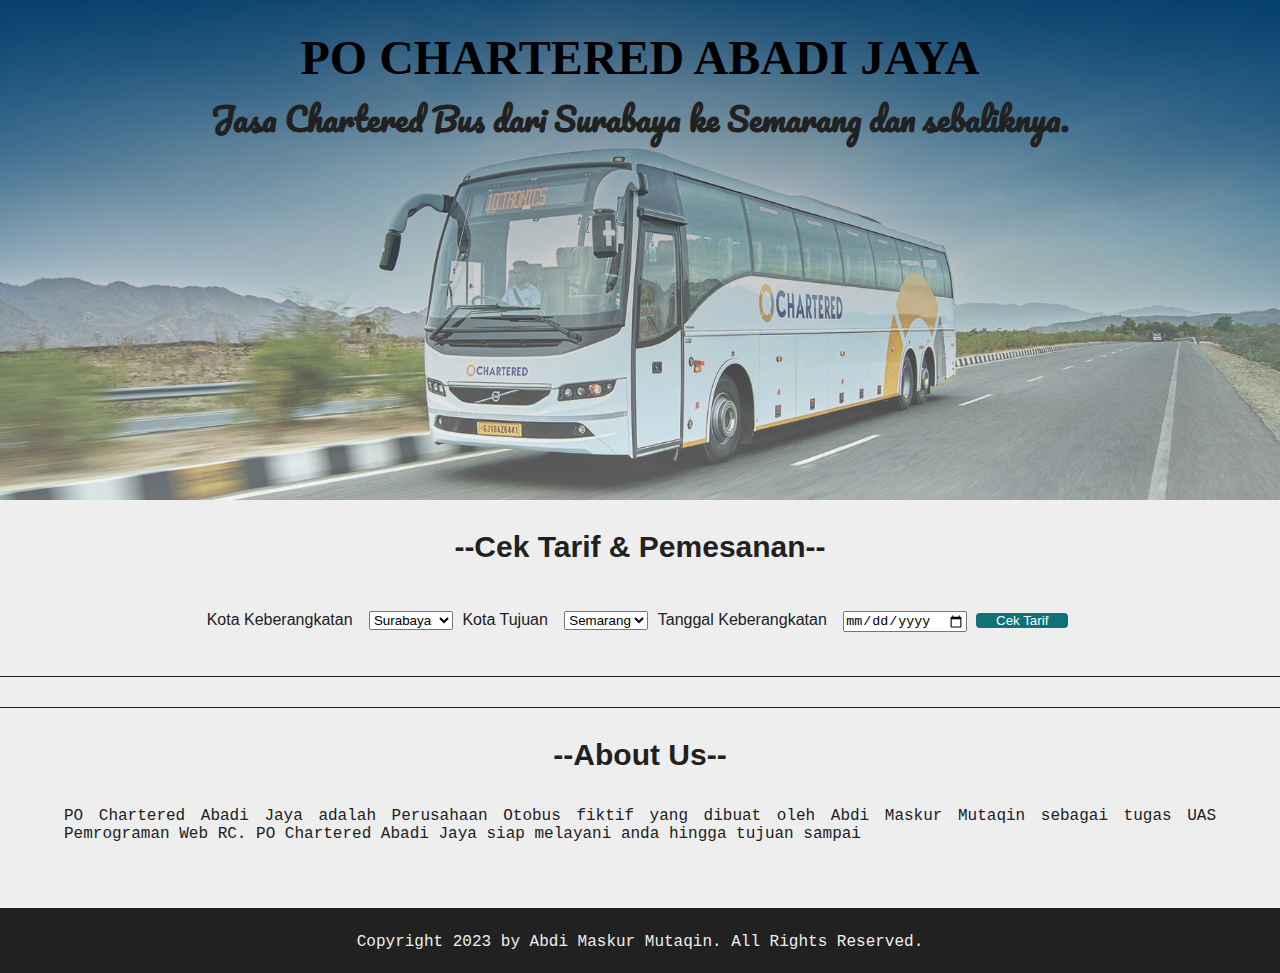
<file: Abdi Maskur Mutaqin_121140034_UAS_Pemweb_RC/index.html>
<!DOCTYPE html>
<html lang="en">
    <head>
        <meta charset="UTF-8">
        <meta name="viewport" content="width=device-width, initial-scale=1.0">
        <title>UAS_Pemweb_Abdi_121140034</title>
        <link href="https://fonts.googleapis.com/css2?family=Pacifico&display=swap" rel="stylesheet"> 
        <link rel="stylesheet" href="./style.css" type="text/css">
    </head>
<body>
    <header>
        <h1 id="header"><a>PO Chartered Abadi Jaya</a></h1>
        <h4>Jasa Chartered Bus dari Surabaya ke Semarang dan sebaliknya.</h4>
    </header>
    <main>
        <section class="form">
            <h3>--Cek Tarif & Pemesanan--</h3>
            <form class="input">
                <section>
                    <label for="kota_asal">Kota Keberangkatan</label>
                    <select name="kota_awal" id="kota_asal">
                        <option value="Surabaya">Surabaya</option>
                        <option value="Mojokerto">Mojokerto</option>
                        <option value="Jombang">Jombang</option>
                        <option value="Kertosono">Kertosono</option>
                        <option value="Nganjuk">Nganjuk</option>
                        <option value="Ngawi">Ngawi</option>
                        <option value="Sragen">Sragen</option>
                        <option value="Solo">Solo</option>
                        <option value="Salatiga">Salatiga</option>
                        <option value="Semarang">Semarang</option>
                    </select>
                </section>
                <section>
                    <label for="kota_tujuan">Kota Tujuan</label>
                    <select name="kota_tujuan" id="kota_tujuan">
                        <option value="Semarang">Semarang</option>
                        <option value="Salatiga">Salatiga</option>
                        <option value="Solo">Solo</option>
                        <option value="Sragen">Sragen</option>
                        <option value="Ngawi">Ngawi</option>
                        <option value="Nganjuk">Nganjuk</option>
                        <option value="Kertosono">Kertosono</option>
                        <option value="Jombang">Jombang</option>
                        <option value="Mojokerto">Mojokerto</option>
                        <option value="Surabaya">Surabaya</option>
                    </select>
                </section>
                <section>
                    <label for="tanggal">Tanggal Keberangkatan</label>
                    <input type="date" name="tanggal" id="tanggal">
                </section>
                <section>
                    <button type="button" onclick="check()">Cek Tarif</button>
                </section>
            </form>
            <section class="popup" id="popup">
                <p id="result">-</p>
                <p onclick="bayar()" class="pesan">Pesan Sekarang?</p>
            </section>
        </section>
        <section class="pembayaranSection" id="pembayaranSection">
            <form class="pembayaranForm" action="./confirmation.html">
                <div class="row">
                    <div class="col-25">
                        <label for="nama">Masukan Nama Anda :</label>
                    </div>
                    <div class="col-75">
                        <input type="text" id="nama" name="nama" placeholder="Masukan Nama Anda" required>
                    </div>
                </div>
                <div class="row">
                    <div class="col-25">
                        <label for="noTelp">Masukan Nomor Telepon :</label>
                    </div>
                    <div class="col-75">
                        <input type="number" id="noTelp" name="noTelp" placeholder="081xxxxxxxxx" required>
                    </div>
                </div>
                <div class="row">
                    <div class="col-25">
                        <label for="noTelp">Masukan Alamat Email :</label>
                    </div>
                    <div class="col-75">
                        <input type="email" id="email" name="email" placeholder="your-email@domain.com" required>
                    </div>
                </div>
                <div class="row">
                    <div class="col-25">
                        <label for="noTelp">Tanggal Booking :</label>
                    </div>
                    <div class="col-75">
                        <p class="noEdit" id="hariIni">-</p>
                    </div>
                </div>
                <div class="row">
                    <div class="col-25">
                        <label for="noTelp">Jurusan :</label>
                    </div>
                    <div class="col-75">
                        <p class="noEdit" id="jurusan">-</p>
                    </div>
                </div>
                <div class="row">
                    <div class="col-25">
                        <label for="noTelp">Tarif :</label>
                    </div>
                    <div class="col-75">
                        <p class="noEdit" id="fixTarif">-</p>
                    </div>
                </div>
                <div class="row">
                    <div class="col-25">
                        <label for="noTelp">Tanggal Keberangkatan :</label>
                    </div>
                    <div class="col-75">
                        <p class="noEdit" id="fixTanggal">-</p>
                    </div>
                </div>
                  

                <div class="row">
                    <input type="submit" value="Submit">
                </div>
            </form>
        </section>
        <section class="news index">
        <section class="about-us">
            <h3>--About Us--</h3>
            <p>PO Chartered Abadi Jaya adalah Perusahaan Otobus fiktif yang dibuat oleh Abdi Maskur Mutaqin sebagai tugas UAS Pemrograman Web RC. PO Chartered Abadi Jaya siap melayani anda hingga tujuan sampai</p>
        </section>
    </main>
    <footer>
        Copyright 2023 by Abdi Maskur Mutaqin. All Rights Reserved.
    </footer>
    <script src="./script.js"></script>
</body>
</html>
</file>
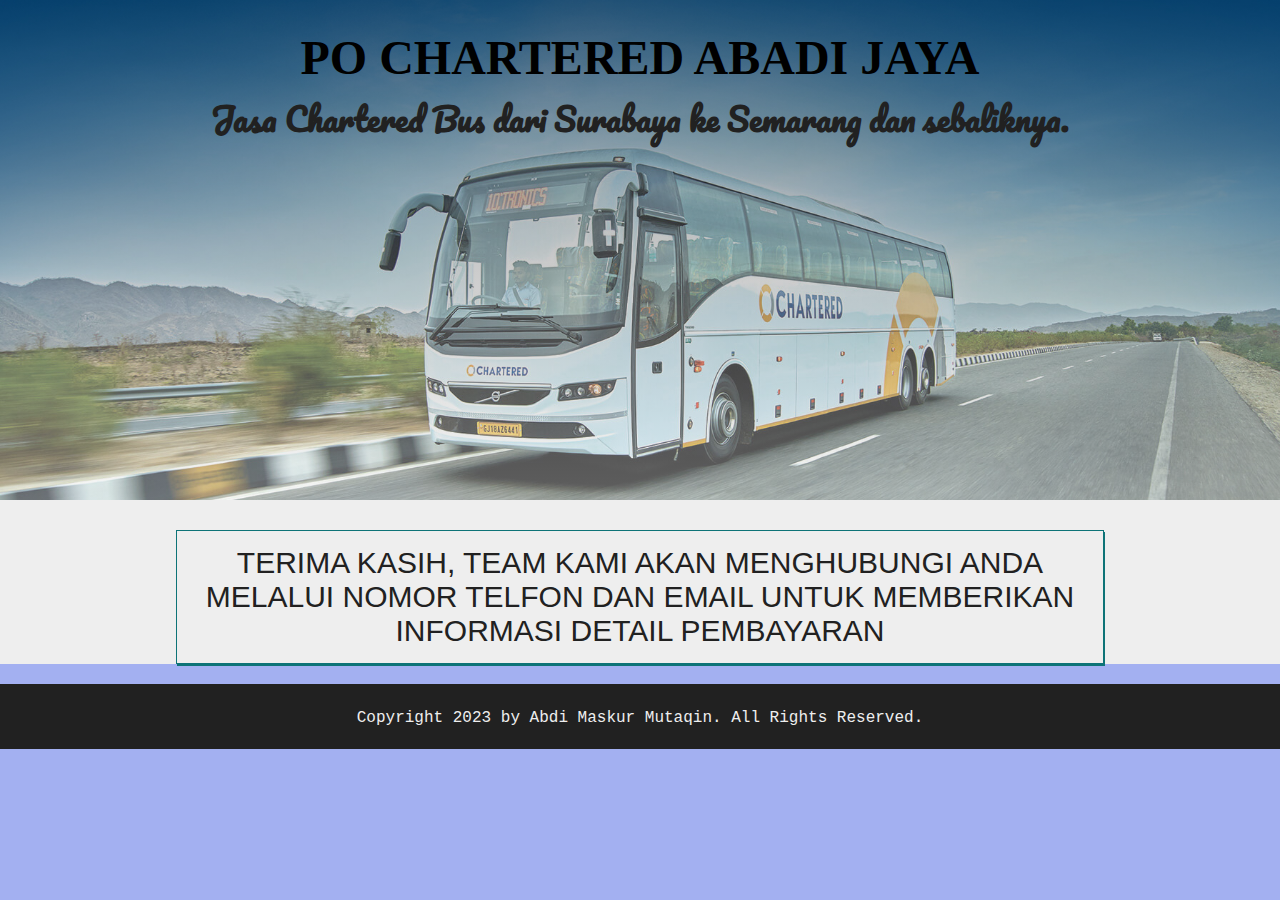
<file: Abdi Maskur Mutaqin_121140034_UAS_Pemweb_RC/confirmation.html>
<!DOCTYPE html>
<html lang="en">
    <head>
        <meta charset="UTF-8">
        <meta name="viewport" content="width=device-width, initial-scale=1.0">
        <title>UAS_Pemweb_Abdi_121140034</title>
        <link href="https://fonts.googleapis.com/css2?family=Pacifico&display=swap" rel="stylesheet"> 
        <link rel="stylesheet" href="./style.css" type="text/css">
    </head>
<body>
    <header>
        <h1 id="header"><a>PO Chartered Abadi Jaya</a></h1>
        <h4>Jasa Chartered Bus dari Surabaya ke Semarang dan sebaliknya.</h4>
    </header>
    <main>
        <section class="confirmation">
            <p>TERIMA KASIH, TEAM KAMI AKAN MENGHUBUNGI ANDA MELALUI NOMOR TELFON DAN EMAIL UNTUK MEMBERIKAN INFORMASI DETAIL PEMBAYARAN</p>
        </section>
    </main>
    <footer>
        Copyright 2023 by Abdi Maskur Mutaqin. All Rights Reserved.
    </footer>
    <script src="./script.js"></script>
</body>
</html>
</file>
<file: Abdi Maskur Mutaqin_121140034_UAS_Pemweb_RC/style.css>
* {
    margin: 0;
    padding: 0;
}

body {
    color: #212121;
    background: #a3b0f1;
}

a {
    text-decoration: none;
    color: #0d7377;
}

a:hover {
    cursor: pointer;
}

header {
    width: 100%;
    height: 500px;
    background-image:
    linear-gradient(to bottom, rgba(0, 0, 0, 0.4), rgba(238, 238, 238, 0.4)),
    url('./img/header.jpg');
    background-size: cover;
    background-position: center;
    cursor: default;
}

header a {
    text-decoration: none;
    color: black;
}

header h1 {
    text-transform: uppercase;
    text-align: center;
    padding-top: 30px;
    font-size: 3em;
}

header h4 {
    text-align: center;
    padding-top: 5px;
    font-size: 2em;
    font-family: 'Pacifico', cursive;
}

main {
    clear: both;
    width: auto;
    text-align: center;
    padding-top: 30px;
}

.input {
    margin: auto;
    width: 90%;
    text-align: center;
    padding:15px;
    font-family: 'Gill Sans', 'Gill Sans MT', Calibri, 'Trebuchet MS', sans-serif;
}

.input section {
    display: inline-block;
    padding-right: 5px;
    margin: 0px;
    width: auto;
}

.input section label {
    display: inline-block;
    margin-bottom: 20px;
}

.popup {
    display: none;
    clear: both;
    font-weight: bold;
    font-size: 24px;
    padding: 10px;
    padding-bottom: 40px;
    text-align: center;
    font-family: 'Gill Sans', 'Gill Sans MT', Calibri, 'Trebuchet MS', sans-serif;
}

.pesan {
    cursor: pointer;
    color: #0d7377;
}

.news {
    clear: both;
    width: auto;
    text-align: center;
    padding-top: 30px;
    height: auto;
}

.index {
    border-top: #212121 1px solid;
}

.images {
    width: auto;
    height: 200px;
    float: right;
    margin: 20px;
    box-shadow: 10px 10px #cccccc;
}

h3 {
    padding-bottom: 20px;
    font-size: 30px;
    font-family: 'Gill Sans', 'Gill Sans MT', Calibri, 'Trebuchet MS', sans-serif;
}

.news article {
    overflow: hidden;
    font-family: 'Gill Sans', 'Gill Sans MT', Calibri, 'Trebuchet MS', sans-serif;
    font-size: 20px;
    clear: both;
    margin: auto;
    width: 90%;
    text-align: justify;
    padding:15px;
    padding-bottom: 50px;
    margin-bottom: 40px;
    box-shadow: 1px 2px #cccccc;
}

.news article h4 {
    font-family: 'Gill Sans', 'Gill Sans MT', Calibri, 'Trebuchet MS', sans-serif;
    margin-top: 15px;
    padding-bottom: 5px;
    font-weight: bold;
    font-size: 23px;
}

.place-holder {
    cursor: pointer;
    color: #0d7377;
}

.read-more {
    display: none;
}

span .more{
    clear: both;
    float: right;
    padding-right: 65px;
    padding-top: 20px;
    padding-bottom: 10px;
}

.about-us {
    padding-top: 30px;
    border-top: #212121 1px solid;
    clear: both;
    width: auto;
    text-align: center;
    padding-bottom: 50px;
}

.about-us p {
    font-family: 'Courier New', Courier, monospace;
    margin: auto;
    width: 90%;
    text-align: justify;
    padding:15px;
}

main {
    background: #eeeeee;
    margin: auto;
}

footer {
    font-family: 'Courier New', Courier, monospace;
    clear: both;
    background: #212121;
    color: #eeeeee;
    height: 40px;
    text-align: center;
    padding-top: 25px;
}

.confirmation {
    margin: auto;
    margin-bottom: 20px;
    width: 70%;
    text-align: left;
    padding:15px;
    font-family: 'Gill Sans', 'Gill Sans MT', Calibri, 'Trebuchet MS', sans-serif;
    border: 1px #0d7377 solid;
    font-size: 30px;
    text-align: center;
    box-shadow: 1px 2px #0d7377;
}

.pembayaranSection {
    margin: auto;
    margin-bottom: 20px;
    width: 70%;
    text-align: left;
    padding:15px;
    font-family: 'Gill Sans', 'Gill Sans MT', Calibri, 'Trebuchet MS', sans-serif;
    border: 1px #0d7377 solid;
    box-shadow: 1px 2px #0d7377;
    display: none;
}

.pembayaranForm {
    clear: both;
    width: 100%;
}

 /* Style inputs, select elements and textareas */
 input[type=text], input[type=number], input[type=email]{
    width:100%;
    padding: 12px;
    border: 1px solid #ccc;
    border-radius: 4px;
    box-sizing: border-box;
    resize: vertical;
  }
  
  .noEdit {
    width:100%;
    padding: 12px;
    border: 1px solid #ccc;
    border-radius: 4px;
    box-sizing: border-box;
    resize: vertical;
  }

  /* Style the label to display next to the inputs */
  label {
    padding: 12px 12px 12px 0;
    display: inline-block;
  }
  
  button {
      background-color: #0d7377;
    color: white;
    padding: 0px 20px;
    border: none;
    border-radius: 4px;
    cursor: pointer;
  }

  /* Style the submit button */
  input[type=submit] {
    background-color: #0d7377;
    color: white;
    margin-top: 20px;
    padding: 12px 20px;
    border: none;
    border-radius: 4px;
    cursor: pointer;
    float: right;
  }
  
  /* Style the container */
  .container {
    border-radius: 5px;
    background-color: #f2f2f2;
    padding: 20px;
  }
  
  /* Floating column for labels: 25% width */
  .col-25 {
    float: left;
    width: 25%;
    margin-top: 6px;
  }
  
  /* Floating column for inputs: 75% width */
  .col-75 {
    float: left;
    width: 75%;
    margin-top: 6px;
  }
  
  /* Clear floats after the columns */
  .row:after {
    content: "";
    display: table;
    clear: both;
  }
  
  /* Responsive layout - when the screen is less than 600px wide, make the two columns stack on top of each other instead of next to each other */
  @media screen and (max-width: 600px) {
    .col-25, .col-75, input[type=submit] {
      width: 100%;
      margin-top: 0;
    }
  }
</file>
